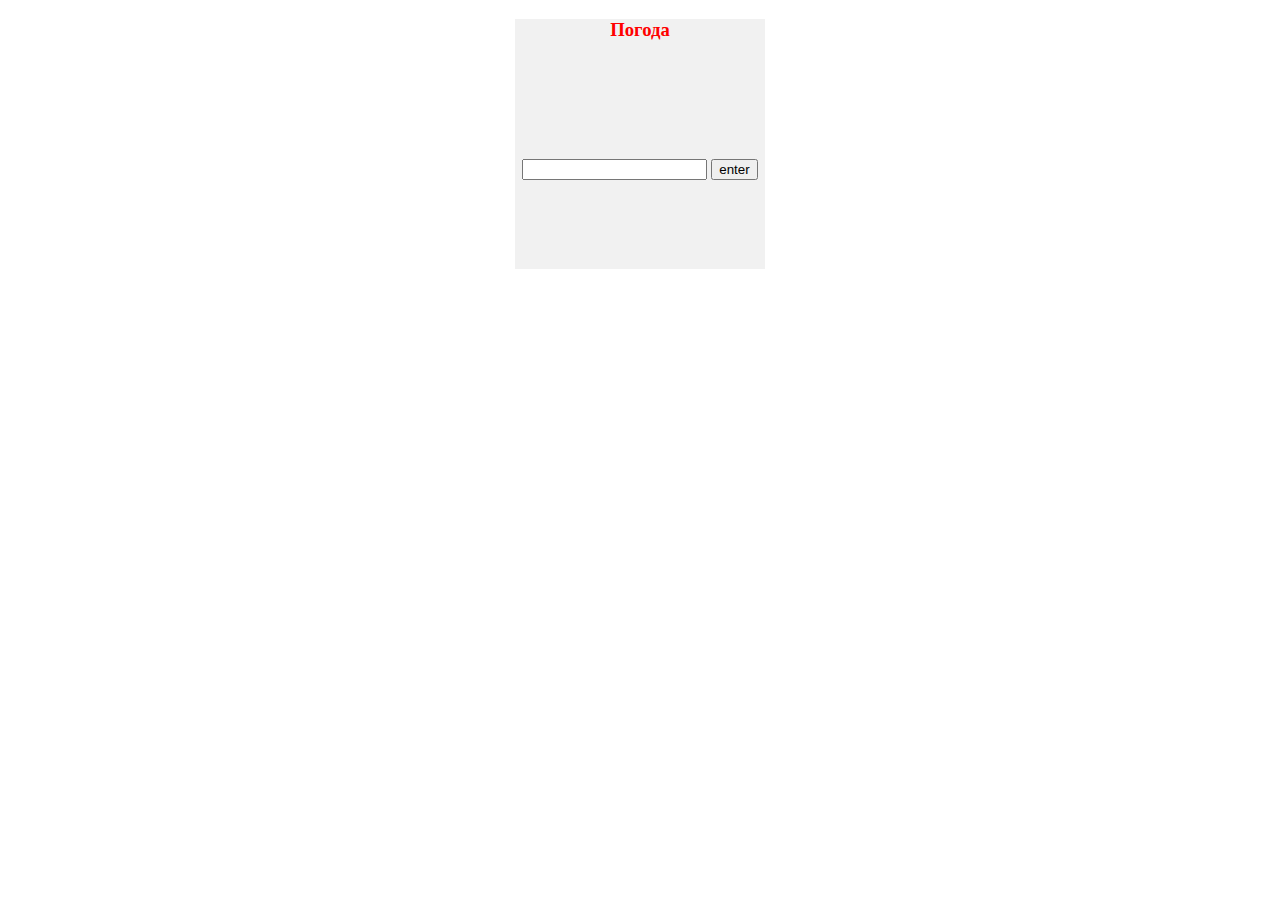
<file: watherTask/index.html>
<!DOCTYPE html>
<html lang="en">
<head>
    <meta charset="UTF-8">
    <meta name="viewport" content="width=device-width, initial-scale=1.0">
    <link rel="stylesheet" href="style.css">
    <title>Document</title>
</head>
<body>
    <div class="container">
         <p><h3 class="header">Погода</h3></p>
        <div class="form">
            <input type="text" class="form__input">
            <button class=form__button>enter</button>
        </div>
    </div>
    <script src="wather.js"></script>
</body>
</html>
</file>
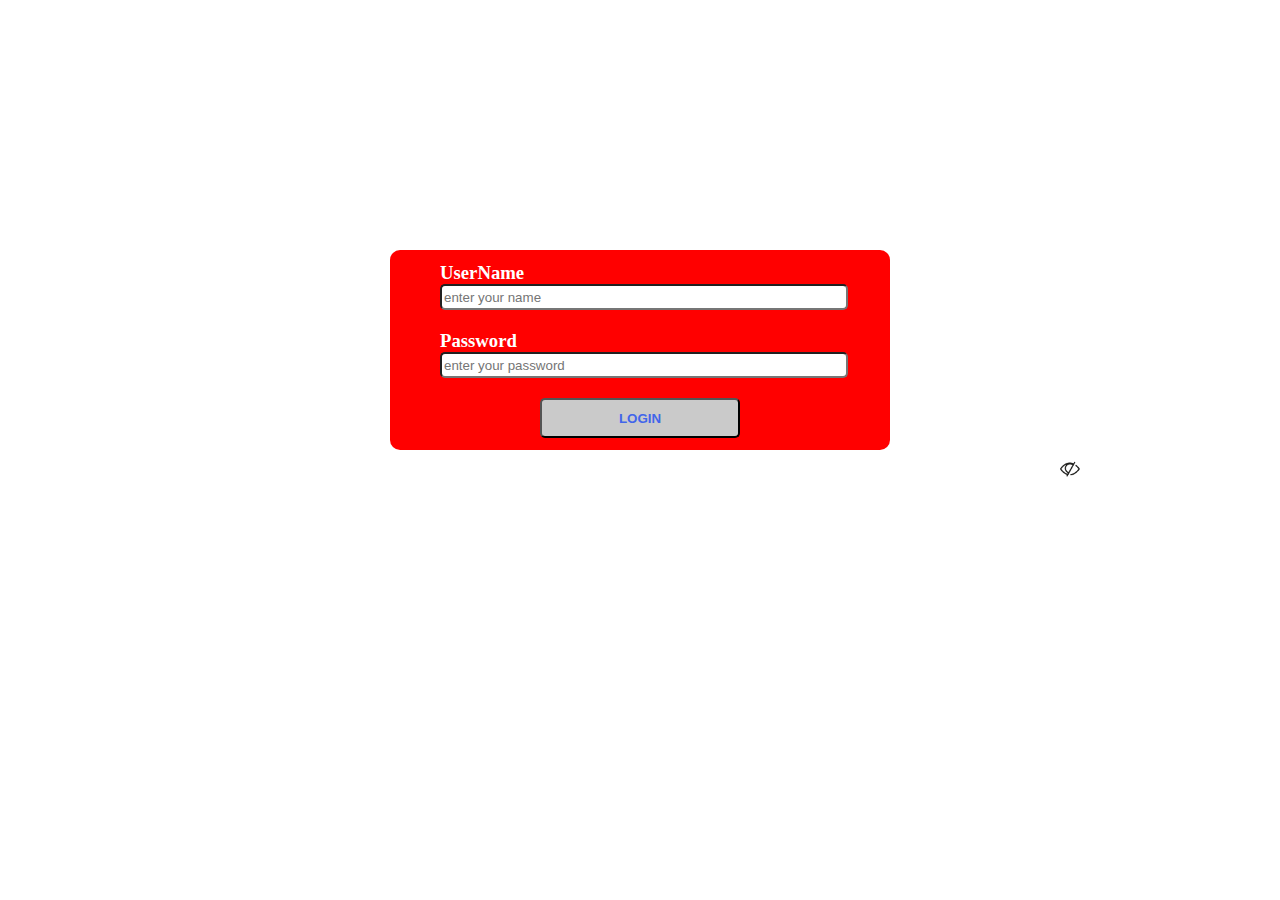
<file: Apple/input-form.html>
<!DOCTYPE html>
<html lang="en">
<head>
    <meta charset="UTF-8">
    <meta name="viewport" content="width=device-width, initial-scale=1.0">
    <link rel="stylesheet" href="input.css">
    <title>Document</title>
</head>
<body>
    <div class="auth">
        <form>
            <div class="form-input">
                <h3>UserName</h3>
                <input type="text" name="username" placeholder="enter your name" id="input-name"> 
            </div>
            <div class="form-input">
                <h3>Password</h3>
                <input type="password" id="password-input" name="password" placeholder="enter your password">
                <span>
                    <a href="#" class="password-control"></a>
                </span>
            </div>
            <div class="form-submit">
                <input type="submit" name="submit" value="Login" id="submit">
            </div>
        </form>
        <script src="script.js"></script>
        
    </div>
    
</body>
</html>
</file>
<file: watherTask/style.css>
.container{
    margin:0 auto;
    background:#f1f1f1;
    width:250px;
    height:250px;
    text-align: center;
    display: block;}
    .form{
        padding-top:100px;
        display: block;
        text-align: center;
    }
    .header{
        color:red;
    }
</file>
<file: Apple/input.css>
.auth{
    display:flex;
    justify-content: center;
    align-items: center;
    width:500px;
    height:200px;
    background:red;
    border-radius:10px;
    margin:250px auto;
    
}
.form-input{
    width:400px;
   
}
input[type="text"], input[type="password"]{
    border-radius:5px;
    margin-bottom:20px;
    height:20px;
    width:100%;
    font-family: 'Poppins',sans-serif;
    
}
input[type="submit"]{
    width:100%;
    height:100%;
    border-radius:5px;
    text-transform:uppercase;
    color:#4165ea;
    background:#cacaca;
    font-weight: bold;
    font-family: 'Poppins',sans-serif;
}
 .password-control{
     position:absolute;
     background:url("images/no-view.ico") 0 0 no-repeat ;
     background-size:20px 20px;
     width:20px;
     height:20px;
     right:200px;
     top:51%;
}
.password-control.view{
    background:url("images/view.ico") 0 0 no-repeat ;
}
h3{
    margin:0;
    color:#ffffff;
}
.form-submit{
    width:200px;
    height:40px;
    margin:auto;
    text-transform:uppercase;
}
</file>
